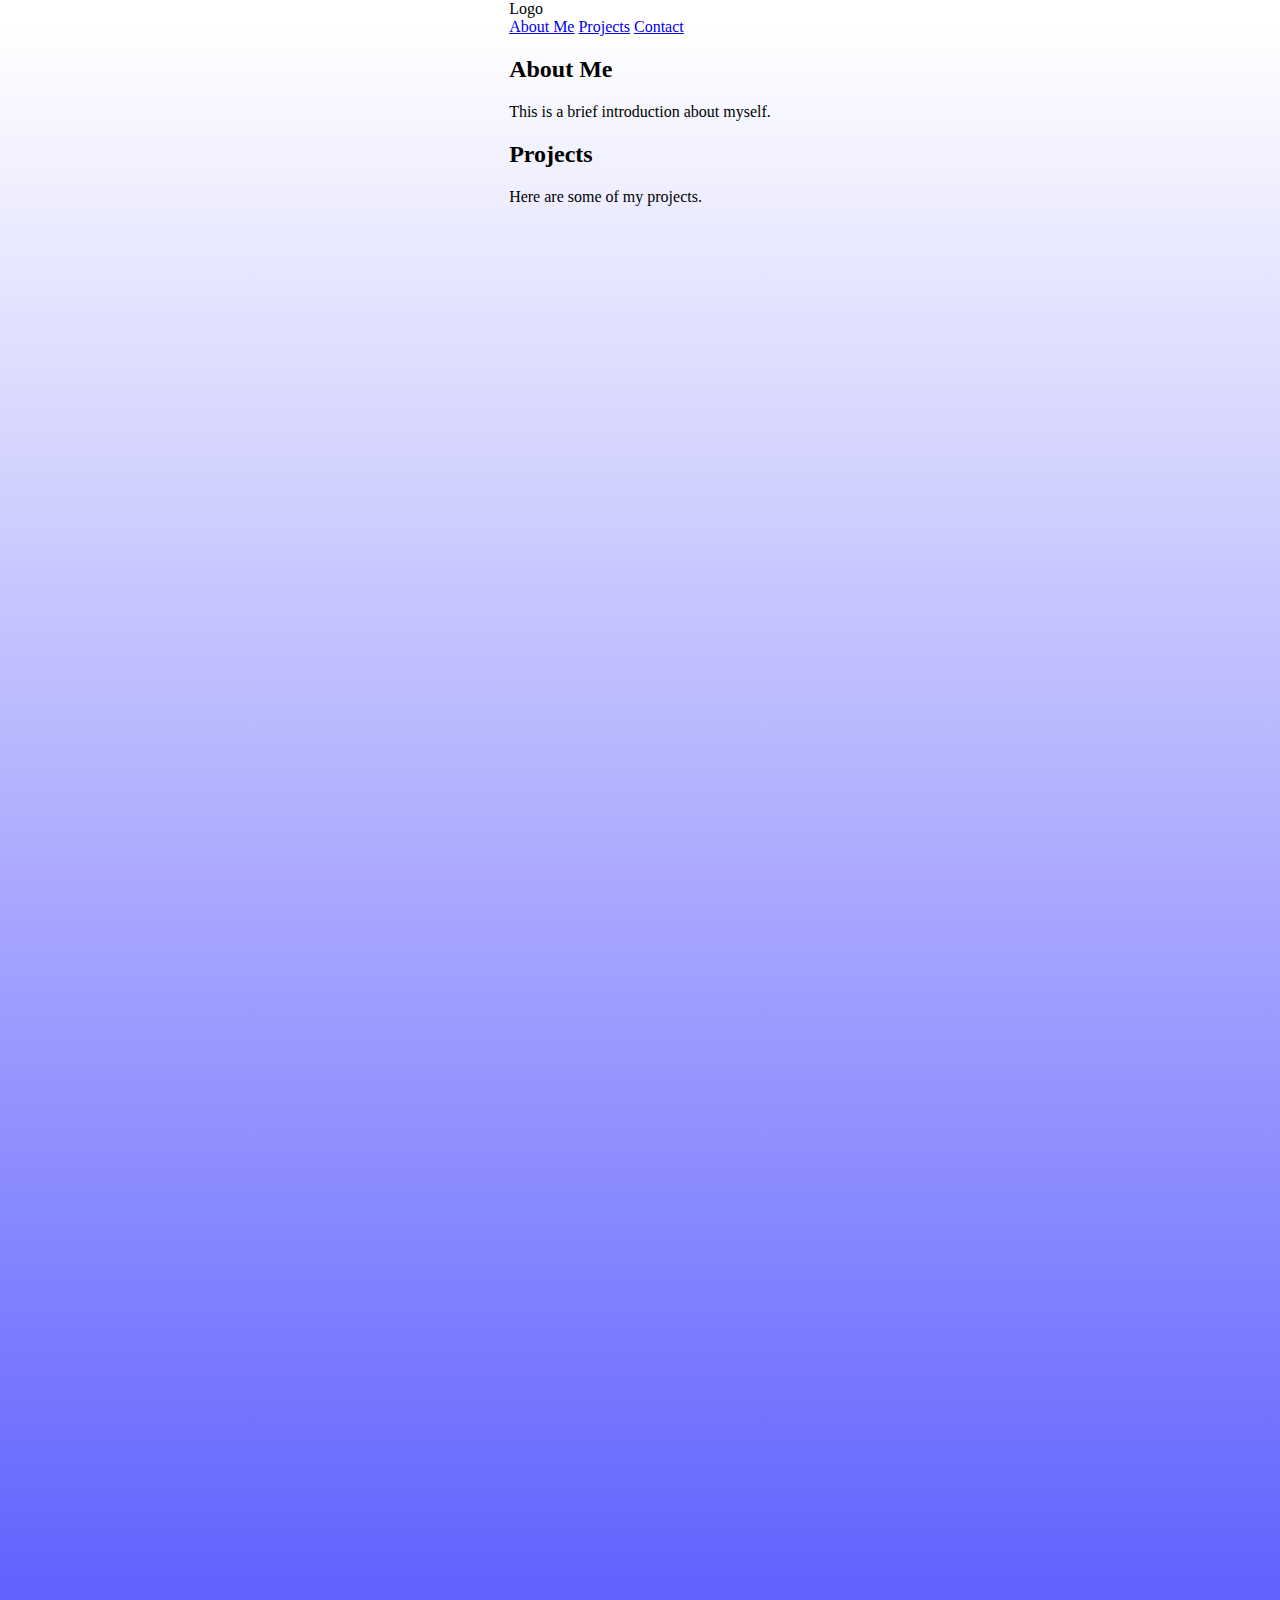
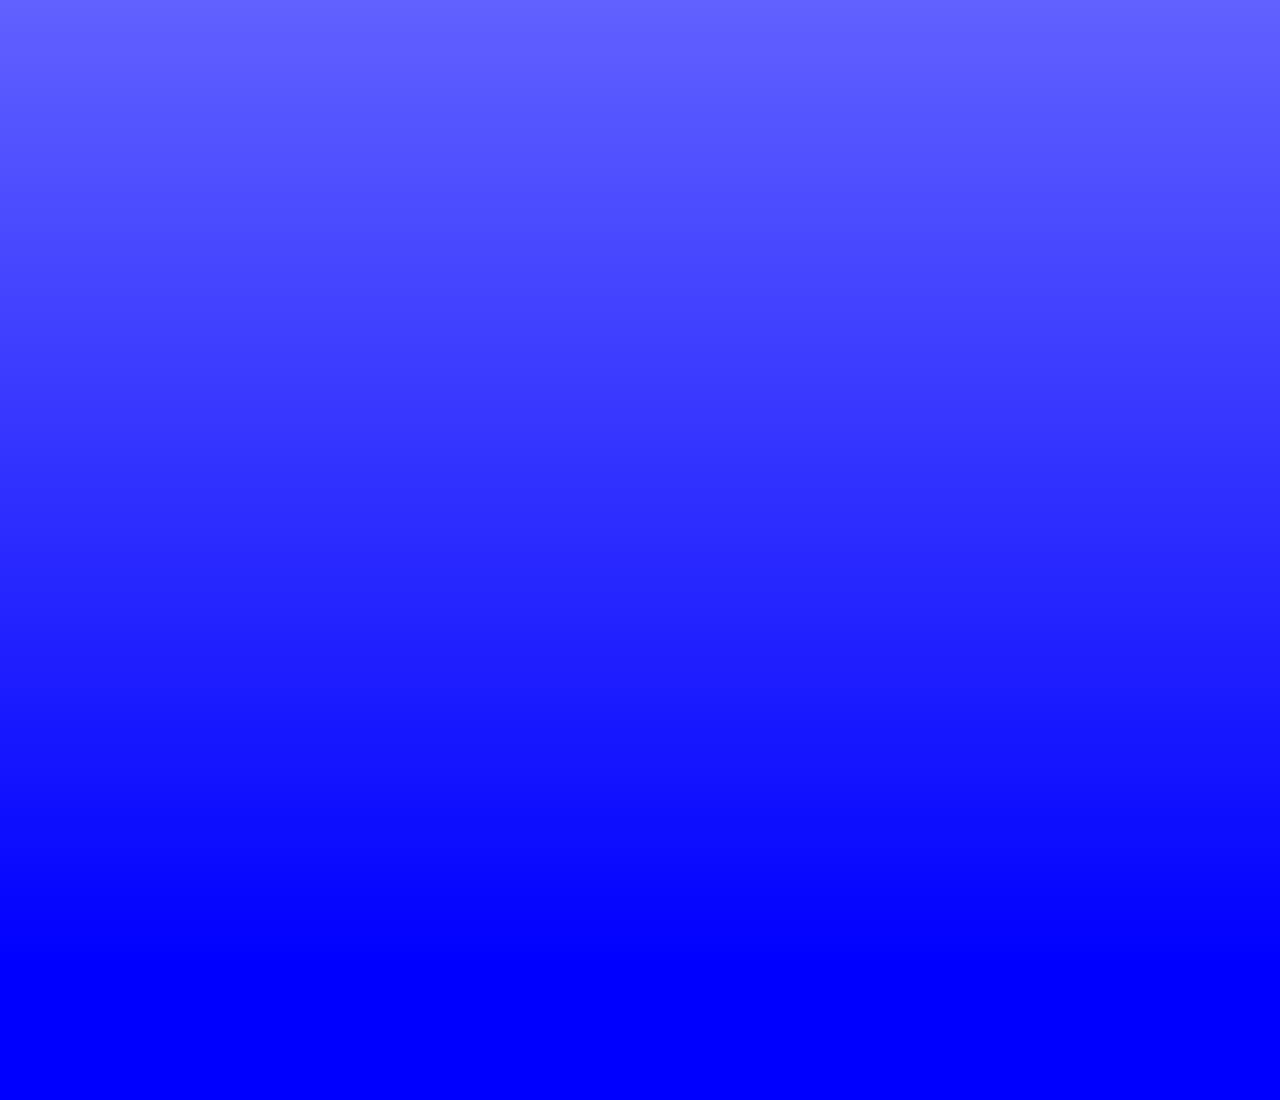
<file: index.html>
<!DOCTYPE html>
<html lang="en">
<head>
    <meta charset="UTF-8">
    <meta name="viewport" content="width=device-width, initial-scale=1.0">
    <link rel="stylesheet" href="style.css">
    <link rel="manifest" href="main.js">
    <title>Portfolio</title>
</head>
<body>
    <div id="layoutMockup">
        test
        <div>1</div>
        <div>2</div>
        <div>3</div>
        <div>4</div>
    </div>
    <div id="mainContetn">
        <div id="header">
            <div id="logo">Logo</div>
            <div id="navBar">
                <a href="#aboutMe">About Me</a>
                <a href="#projects">Projects</a>
                <a href="#contact">Contact</a>
            </div>
        </div>
        <div id="aboutMe" class="section">
            <h2>About Me</h2>
            <p>This is a brief introduction about myself.</p>
        <div>
        <div id="projects" class="section">
            <h2>Projects</h2>
            <p>Here are some of my projects.</p>
        </div>
        <div id="socials"></div>
        
    </div>
</body>
</html>
</file>
<file: style.css>
body {
    margin: 0;
    height: 300vh;
    width: 100vw;
    display: flex;
    justify-content: center;
    background-image: linear-gradient(to bottom, white 1%, blue 95%);
}

#layoutMockup {
    display: none;
    flex-direction: column;
    margin: 0;
    height: 50vh;
    width: 33vw;
    background-image: linear-gradient(to bottom, white 1%, blue 95%);
}

#layoutMockup > div {
    background-color: wheat;
    display: none;
    justify-content: center;
}
</file>
